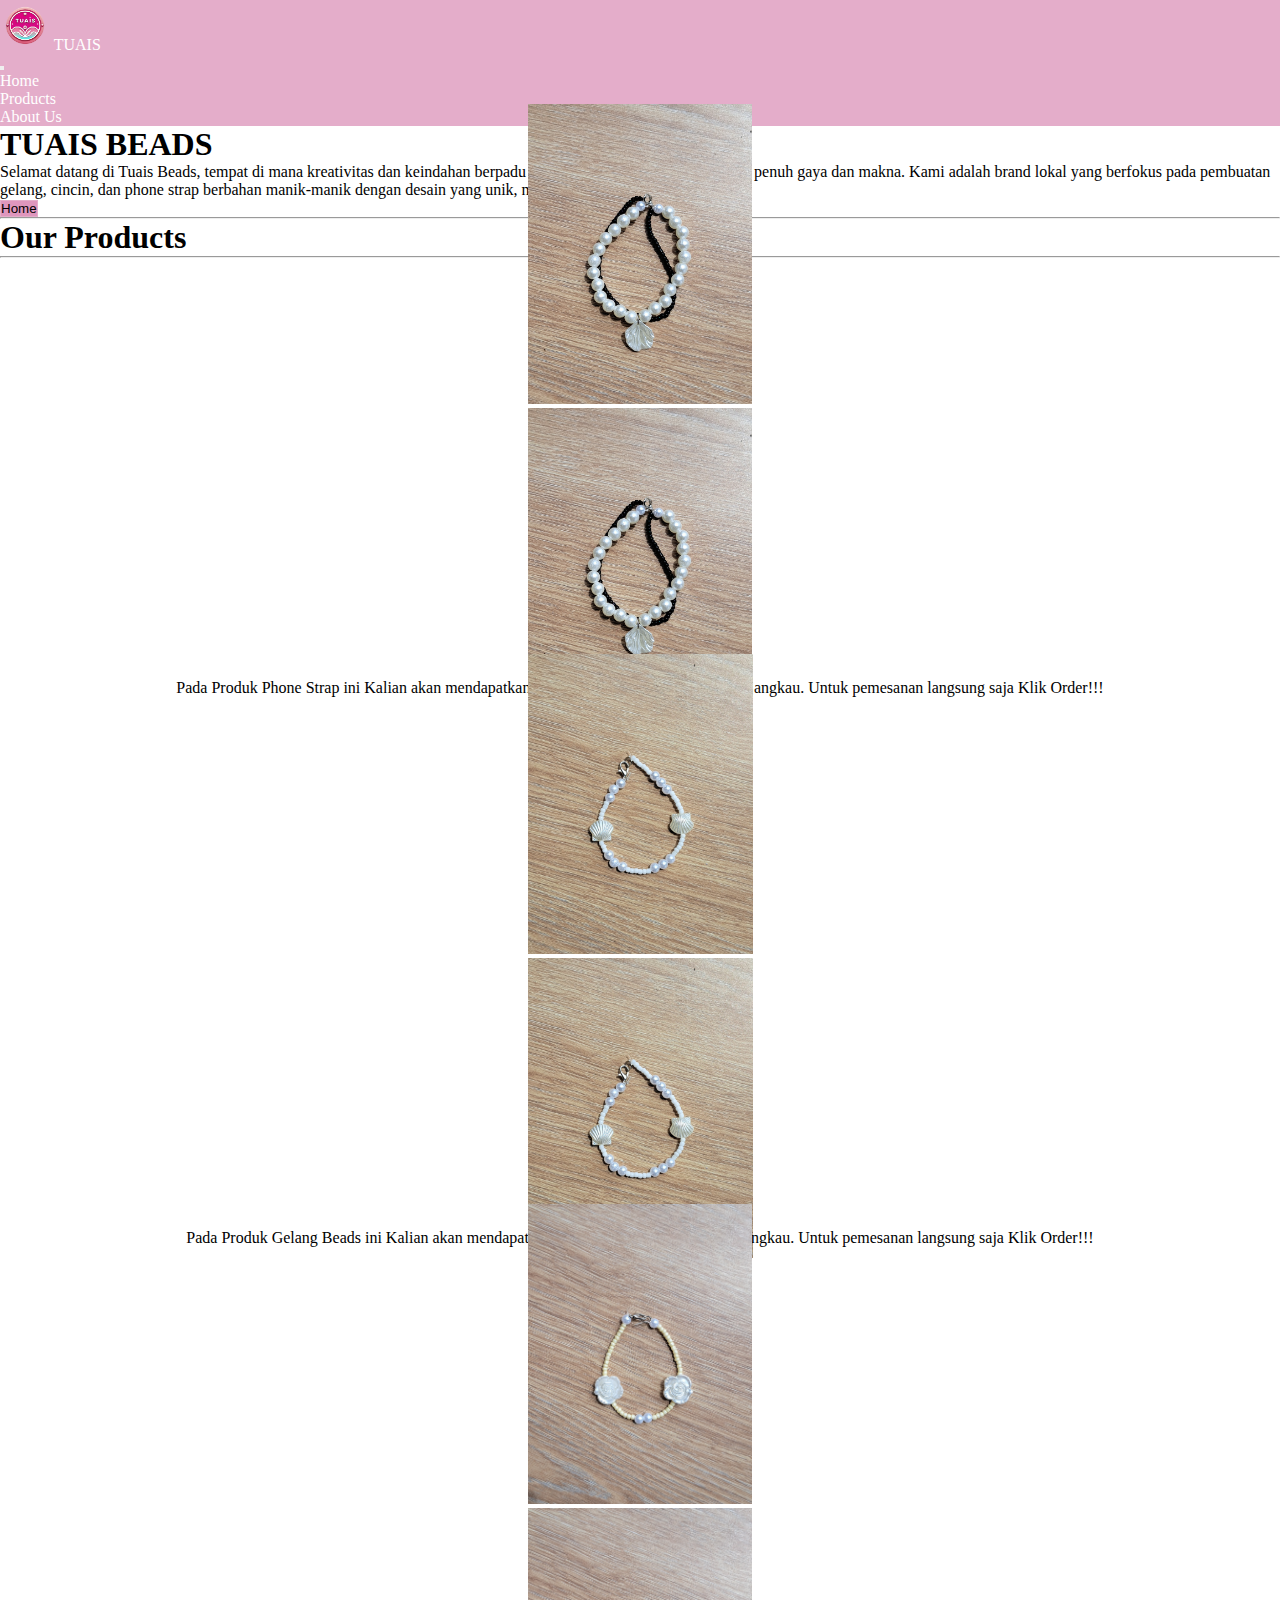
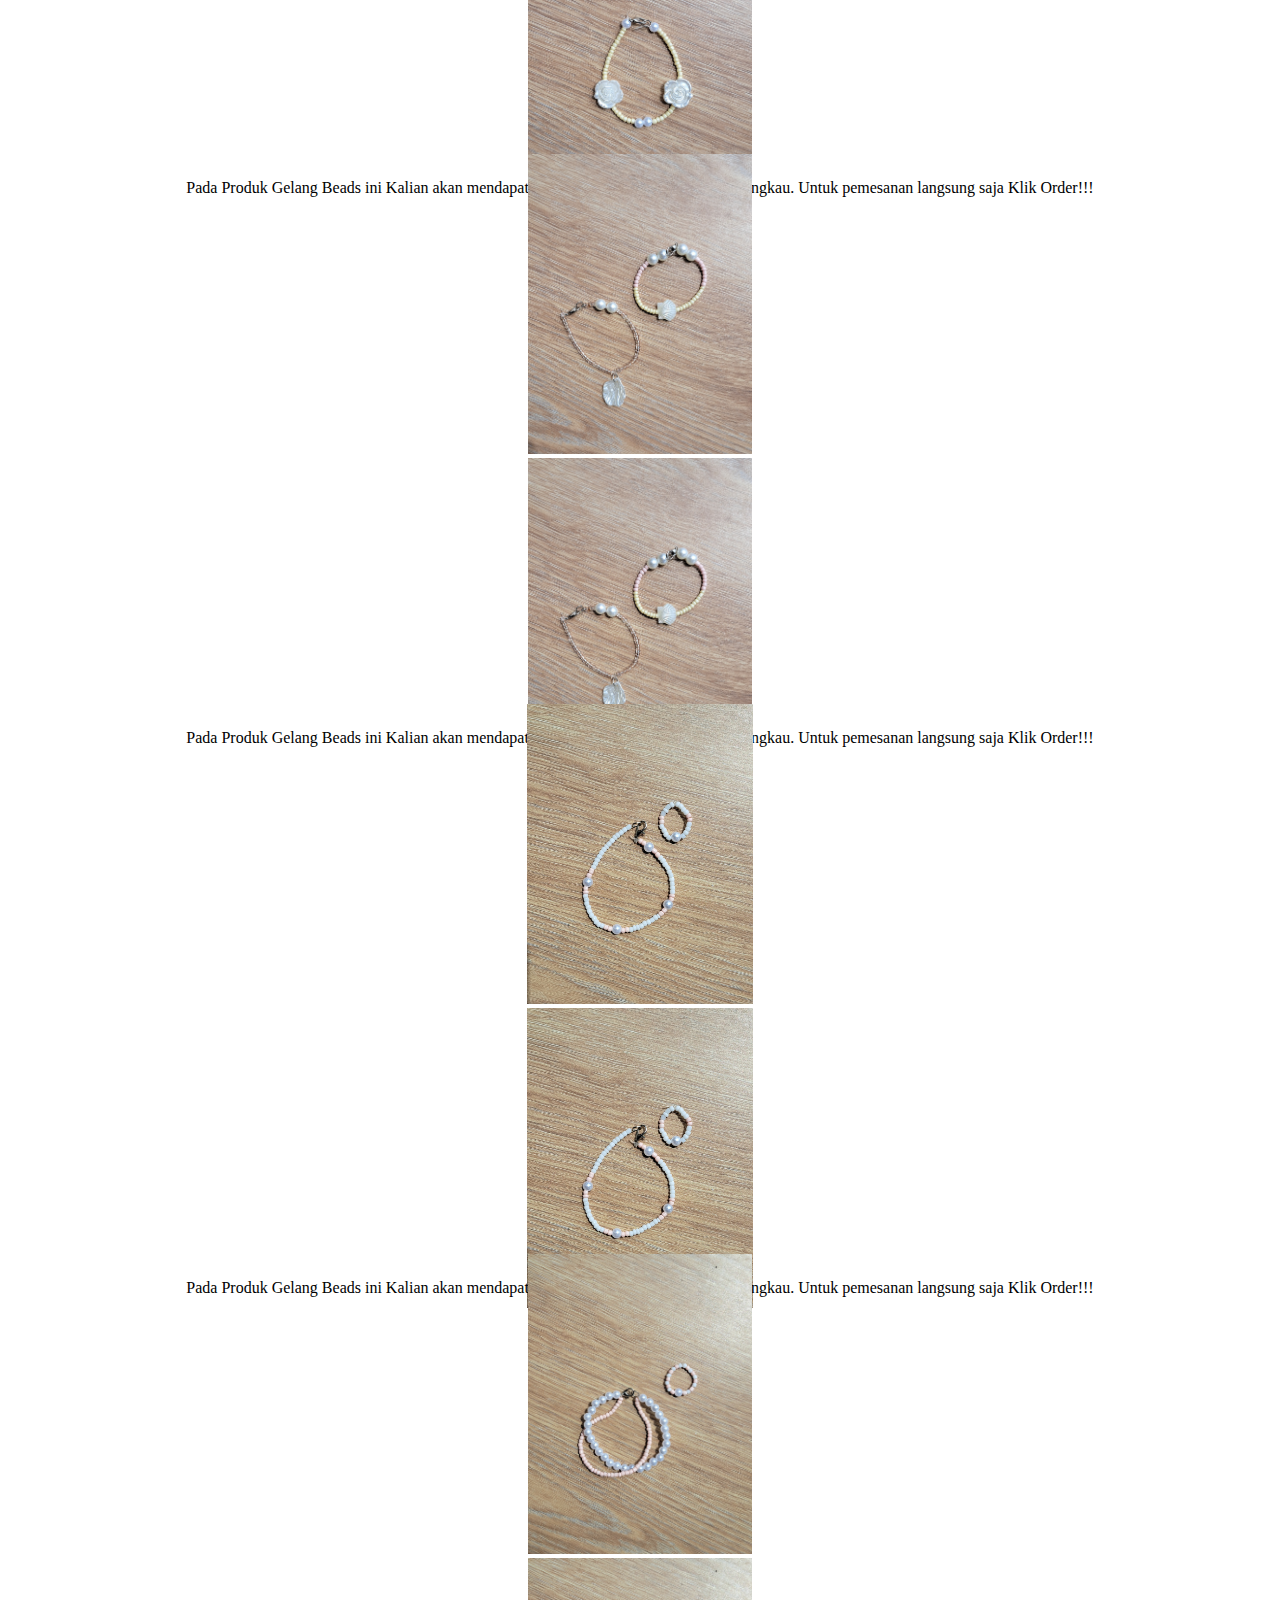
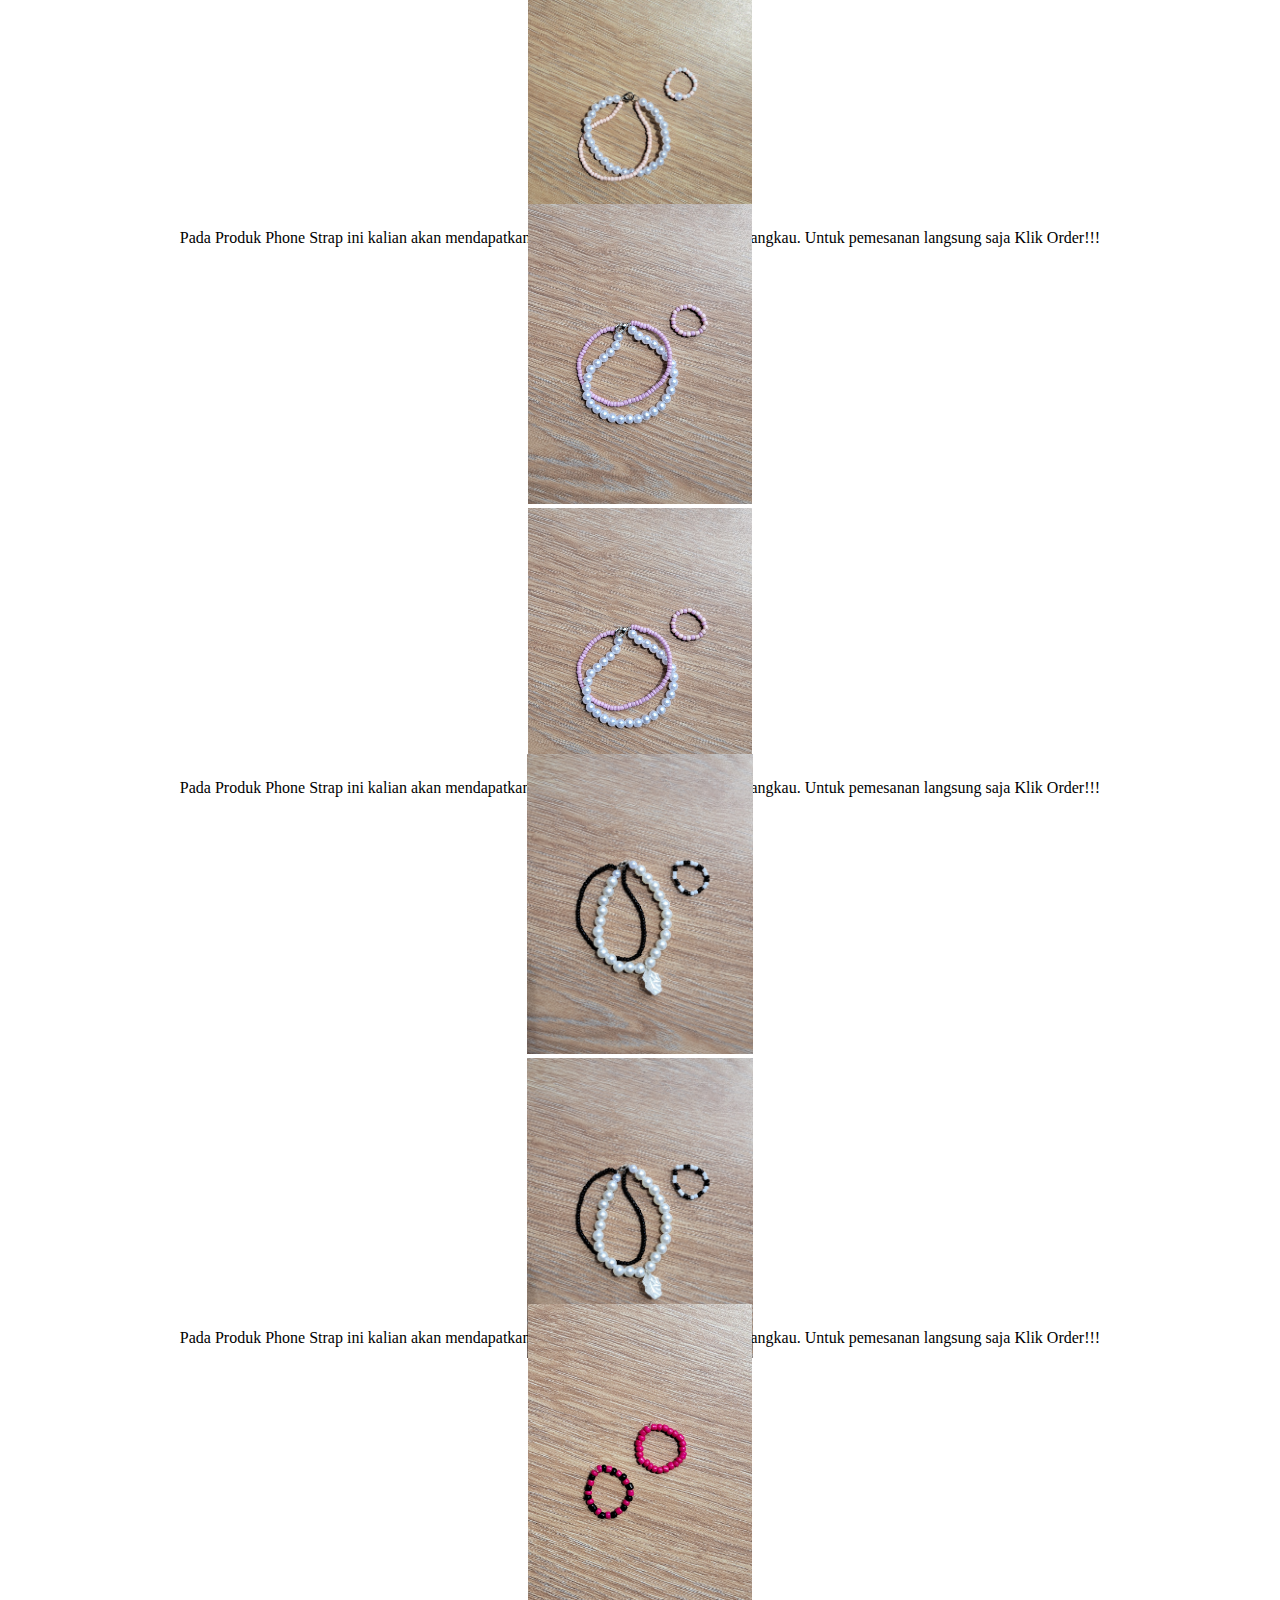
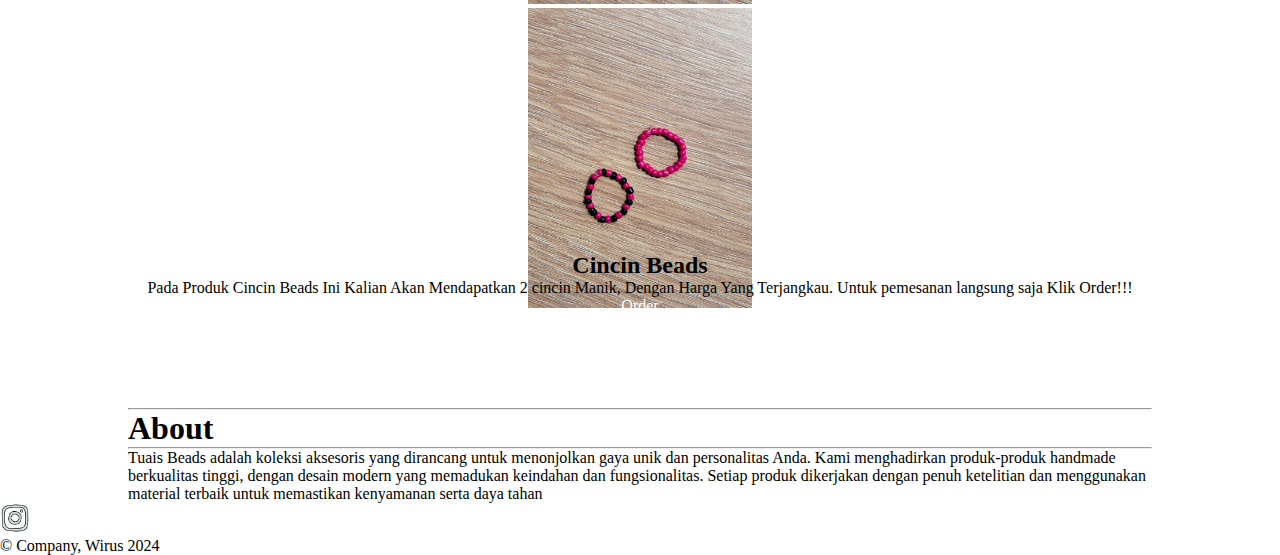
<file: index.html>
<!DOCTYPE html>
<html lang="en">

<head>
  <meta charset="UTF-8">
  <meta http-equiv="X-UA-Compatible" content="IE=edge">
  <meta name="viewport" content="width=device-width, initial-scale=1.0">
  <link href="https://cdn.jsdelivr.net/npm/bootstrap@5.3.0-alpha2/dist/css/bootstrap.min.css" rel="stylesheet"
    integrity="sha384-aFq/bzH65dt+w6FI2ooMVUpc+21e0SRygnTpmBvdBgSdnuTN7QbdgL+OapgHtvPp" crossorigin="anonymous">
  <link rel="stylesheet" href="./css/style.css">
  <title>TUAIS</title>
  <style>
    .width-class-img img {
      height: auto;
      /* Tinggi otomatis mengikuti proporsi */
      max-height: 300px;
      /* Tinggi maksimum untuk kontrol */
      object-fit: cover;
      /* Memastikan gambar tetap proporsional */
      width: 100%;
      /* Lebar penuh elemen parent */
    }
  </style>
</head>

<body>
  <script src="https://cdn.jsdelivr.net/npm/bootstrap@5.3.0-alpha2/dist/js/bootstrap.bundle.min.js"
    integrity="sha384-qKXV1j0HvMUeCBQ+QVp7JcfGl760yU08IQ+GpUo5hlbpg51QRiuqHAJz8+BrxE/N" crossorigin="anonymous">
    </script>


  <!--header-->
  <header>
    <!--Nav bar-->
    <nav class="navbar navbar-expand-md navbar-dark fixed-top bg-pink d-flex">
      <div class="container-fluid width-class-90">
        <div class="col">
          <a class="navbar-brand" href="/"><img src="./assets/img/logo.png" alt="logo" style="width:50px"></a>
          <a href="./">TUAIS</a>
        </div>
        <button class="navbar-toggler" type="button" data-bs-toggle="collapse" data-bs-target="#navbarCollapse"
          aria-controls="navbarCollapse" aria-expanded="false" aria-label="Toggle navigation">
          <span class="navbar-toggler-icon"></span>
        </button>
        <div class="collapse navbar-collapse" id="navbarCollapse">
          <ul class="navbar-nav mb-2 mb-md-0 ms-auto">
            <li class="nav-item">
              <a class="nav-link active" aria-current="page" href="#home">Home</a>
            </li>
            <li class="nav-item">
              <a class="nav-link" href="#products">Products</a>
            </li>

            <li class="nav-item">
              <a class="nav-link" href="#about">About Us</a>
            </li>
            <!-- <li class="nav-item login-class me-lg-1 ms-lg-3">
              <a class="nav-link" href="./login.html">Login</a>
            </li>
            <li class="nav-item signup-class me-md-1 ms-md-1">
              <a class="nav-link" href="./singup.html">Sing Up</a>
            </li> -->
          </ul>
          <!--<button type="button" class="btn btn-outline-primary ms-2">Login</button>
          <button type="button" class="btn btn-primary ms-2">Sign-up</button>
          </div>-->
        </div>
    </nav>
    <!--end-navbar-->
  </header>
  <!--end-header-->

  <!--MAIN-->

  <main>
    <!--Start-Jumbotron-->
    <div class="p-5 mb-4 bg-body-tertiary mt-5" id="home">
      <div class="container-fluid py-5">
        <h1 class="display-5 fw-bold">TUAIS BEADS</h1>
        <p class="col-md-8 fs-4">Selamat datang di Tuais Beads, tempat di mana kreativitas dan keindahan berpadu untuk
          menciptakan aksesoris yang penuh gaya dan makna. Kami adalah brand lokal yang berfokus pada pembuatan gelang,
          cincin, dan phone strap berbahan manik-manik dengan desain yang unik, modern, dan personal.</p>
        <button class="btn btn-primary btn-lg bg-pinkk" style="border: 1px solid rgb(228 173 202);"
          type="button">Home</button>
      </div>
    </div>

    <!--End-Jumbotron-->


    <!--Our Products-->
    <hr class="featurette-divider" id="products">
    <section class="container-fluid text-center bg-light mt-3 mb-3">
      <h1>Our Products</h1>
    </section>
    <hr class="featurette-divider">



    <!--start-catalog-->

    <div class="row width-class-80 con-class-column">
      <div class="col-lg-4 col-sm-8 mb-4">
        <div class="card">
          <article class="carousel-container">
            <div id="carouselExampleSlidesOnly" class="carousel slide" data-bs-ride="carousel">
              <div class="carousel-inner">
                <div class="carousel-item active width-class-img">
                  <img src="/assets/img/gelang1.jpg" class="d-block w-100" alt="Gelang 1">
                </div>
                <div class="carousel-item width-class-img">
                  <img src="/assets/img/gelang1.jpg" class="d-block w-100" alt="Gelang 2">
                </div>
              </div>
            </div>
          </article>
          <div class="class-text-height text-center">
            <h2 class="fw-normal mt-2">Phone Strap</h2>
            <p>Pada Produk Phone Strap ini Kalian akan mendapatkan 1 Phone Strap, Dengan Harga Terjangkau.
              Untuk pemesanan langsung saja Klik Order!!!
            <p><a class="btn btn-secondary" href="https://wa.me/message/AHVBZOOSEHBKP1" target="_blank"
                rel="noopener noreferrer">
                Order
              </a></p>
          </div>
        </div>
      </div>
      <!-- /.col-lg-4 -->

      <div class="col-lg-4 col-sm-8">
        <div class="card">
          <article class="carousel-container">
            <div id="carouselExampleSlidesOnly" class="carousel slide" data-bs-ride="carousel">
              <div class="carousel-inner">
                <div class="carousel-item active width-class-img">
                  <img src="/assets/img/gelang2.jpg" class="d-block w-100" alt="...">
                </div>
                <div class="carousel-item width-class-img">
                  <img src="/assets/img/gelang2.jpg" class="d-block w-100" alt="...">
                </div>
              </div>
            </div>
          </article>
          <div class="class-text-height text-center">
            <h2 class="fw-normal mt-2">Gelang Beads</h2>
            <p>Pada Produk Gelang Beads ini Kalian akan mendapatkan 1 Gelang, Dengan Harga Terjangkau.
              Untuk pemesanan langsung saja Klik Order!!!
            <p><a class="btn btn-secondary" href="https://wa.me/message/AHVBZOOSEHBKP1" target="_blank"
                rel="noopener noreferrer">
                Order
              </a></p>
          </div>
        </div>
      </div>

      <div class="col-lg-4 col-sm-8">
        <div class="card">
          <article class="carousel-container">
            <div id="carouselExampleSlidesOnly" class="carousel slide" data-bs-ride="carousel">
              <div class="carousel-inner">
                <div class="carousel-item active width-class-img">
                  <img src="/assets/img/gelang3.jpg" class="d-block w-100" alt="...">
                </div>
                <div class="carousel-item width-class-img">
                  <img src="/assets/img/gelang3.jpg" class="d-block w-100" alt="...">
                </div>
              </div>
            </div>
          </article>
          <div class="class-text-height text-center">
            <h2 class="fw-normal mt-2">Gelang Beads</h2>
            <p>Pada Produk Gelang Beads ini Kalian akan mendapatkan 1 Gelang, Dengan Harga Terjangkau.
              Untuk pemesanan langsung saja Klik Order!!!
            <p><a class="btn btn-secondary" href="https://wa.me/message/AHVBZOOSEHBKP1" target="_blank"
                rel="noopener noreferrer">
                Order
              </a></p>
          </div>
        </div>
      </div>

      <div class="col-lg-4 col-sm-8 mb-4">
        <div class="card">
          <article class="carousel-container">
            <div id="carouselExampleSlidesOnly" class="carousel slide" data-bs-ride="carousel">
              <div class="carousel-inner">
                <div class="carousel-item active width-class-img">
                  <img src="/assets/img/gelang4.jpg" class="d-block w-100" alt="...">
                </div>
                <div class="carousel-item width-class-img">
                  <img src="/assets/img/gelang4.jpg" class="d-block w-100" alt="...">
                </div>
              </div>
            </div>
          </article>
          <div class="class-text-height text-center">
            <h2 class="fw-normal mt-2">Gelang Beads</h2>
            <p>Pada Produk Gelang Beads ini Kalian akan mendapatkan 1 Gelang, Dengan Harga Terjangkau.
              Untuk pemesanan langsung saja Klik Order!!!
            <p><a class="btn btn-secondary" href="https://wa.me/message/AHVBZOOSEHBKP1" target="_blank"
                rel="noopener noreferrer">
                Order
              </a></p>
          </div>
        </div>
      </div>

      <div class="col-lg-4 col-sm-8">
        <div class="card">
          <article class="carousel-container">
            <div id="carouselExampleSlidesOnly" class="carousel slide" data-bs-ride="carousel">
              <div class="carousel-inner">
                <div class="carousel-item active width-class-img">
                  <img src="/assets/img/gecin1.jpg" class="d-block w-100" alt="...">
                </div>
                <div class="carousel-item width-class-img">
                  <img src="/assets/img/gecin1.jpg" class="d-block w-100" alt="...">
                </div>
              </div>
            </div>
          </article>
          <div class="class-text-height text-center">
            <h2 class="fw-normal mt-2">Gelang Beads</h2>
            <p>Pada Produk Gelang Beads ini Kalian akan mendapatkan 1 Gelang, Dengan Harga Terjangkau.
              Untuk pemesanan langsung saja Klik Order!!!
            <p><a class="btn btn-secondary" href="https://wa.me/message/AHVBZOOSEHBKP1" target="_blank"
                rel="noopener noreferrer">
                Order
              </a></p>
          </div>
        </div>
      </div>

      <div class="col-lg-4 col-sm-8">
        <div class="card">
          <article class="carousel-container">
            <div id="carouselExampleSlidesOnly" class="carousel slide" data-bs-ride="carousel">
              <div class="carousel-inner">
                <div class="carousel-item active width-class-img">
                  <img src="/assets/img/gecin2.jpg" class="d-block w-100" alt="...">
                </div>
                <div class="carousel-item width-class-img">
                  <img src="/assets/img/gecin2.jpg" class="d-block w-100" alt="...">
                </div>
              </div>
            </div>
          </article>
          <div class="class-text-height text-center">
            <h2 class="fw-normal mt-2">Phone Strap</h2>
            <p>Pada Produk Phone Strap ini kalian akan mendapatkan 1 phone strap, Dengan Harga
              Terjangkau.
              Untuk pemesanan langsung saja Klik Order!!!
            <p><a class="btn btn-secondary" href="https://wa.me/message/AHVBZOOSEHBKP1" target="_blank"
                rel="noopener noreferrer">
                Order
              </a></p>
          </div>
        </div>
      </div>

      <div class="col-lg-4 col-sm-8">
        <div class="card">
          <article class="carousel-container">
            <div id="carouselExampleSlidesOnly" class="carousel slide" data-bs-ride="carousel">
              <div class="carousel-inner">
                <div class="carousel-item active width-class-img">
                  <img src="/assets/img/gecin3.jpg" class="d-block w-100" alt="...">
                </div>
                <div class="carousel-item width-class-img">
                  <img src="/assets/img/gecin3.jpg" class="d-block w-100" alt="...">
                </div>
              </div>
            </div>
          </article>
          <div class="class-text-height text-center">
            <h2 class="fw-normal mt-2">Phone Strap</h2>
            <p>Pada Produk Phone Strap ini kalian akan mendapatkan 1 phone strap, Dengan Harga
              Terjangkau.
              Untuk pemesanan langsung saja Klik Order!!!
            <p><a class="btn btn-secondary" href="https://wa.me/message/AHVBZOOSEHBKP1" target="_blank"
                rel="noopener noreferrer">
                Order
              </a></p>
          </div>
        </div>
      </div>

      <div class="col-lg-4 col-sm-8">
        <div class="card">
          <article class="carousel-container">
            <div id="carouselExampleSlidesOnly" class="carousel slide" data-bs-ride="carousel">
              <div class="carousel-inner">
                <div class="carousel-item active width-class-img">
                  <img src="/assets/img/gecin4.jpg" class="d-block w-100" alt="...">
                </div>
                <div class="carousel-item width-class-img">
                  <img src="/assets/img/gecin4.jpg" class="d-block w-100" alt="...">
                </div>
              </div>
            </div>
          </article>
          <div class="class-text-height text-center">
            <h2 class="fw-normal mt-2">Phone Strap</h2>
            <p>Pada Produk Phone Strap ini kalian akan mendapatkan 1 phone strap, Dengan Harga
              Terjangkau.
              Untuk pemesanan langsung saja Klik Order!!!
            <p><a class="btn btn-secondary" href="https://wa.me/message/AHVBZOOSEHBKP1" target="_blank"
                rel="noopener noreferrer">
                Order
              </a></p>
          </div>
        </div>
      </div>

      <div class="col-lg-4 col-sm-8">
        <div class="card">
          <article class="carousel-container">
            <div id="carouselExampleSlidesOnly" class="carousel slide" data-bs-ride="carousel">
              <div class="carousel-inner">
                <div class="carousel-item active width-class-img">
                  <img src="/assets/img/cincin.jpg" class="d-block w-100" alt="...">
                </div>
                <div class="carousel-item width-class-img">
                  <img src="/assets/img/cincin.jpg" class="d-block w-100" alt="...">
                </div>
              </div>
            </div>
          </article>
          <div class="class-text-height text-center">
            <h2 class="fw-normal mt-2">Cincin Beads</h2>
            <p>Pada Produk Cincin Beads Ini Kalian Akan Mendapatkan 2 cincin Manik, Dengan Harga Yang Terjangkau.
              Untuk pemesanan langsung saja Klik Order!!!
            <p>
              <a class="btn btn-secondary" href="https://wa.me/message/AHVBZOOSEHBKP1" target="_blank"
                rel="noopener noreferrer">
                Order
              </a>
            </p>

          </div>
        </div>
      </div>
      <!-- /.col-lg-4 -->
    </div><!-- /.row -->
    <!--</section>-->




    <!--start section Our Services-->
    <section>
      <div class="row width-class-80">

        <hr class="featurette-divider" id="about">

        <section class="container-fluid text-center bg-light mt-3 mb-3">
          <h1>About</h1>
        </section>

        <hr class="featurette-divider">

        <div>
          <p>Tuais Beads adalah koleksi aksesoris yang dirancang untuk menonjolkan gaya unik dan personalitas Anda. Kami
            menghadirkan produk-produk handmade berkualitas tinggi, dengan desain modern yang memadukan keindahan dan
            fungsionalitas. Setiap produk dikerjakan dengan penuh ketelitian dan menggunakan material terbaik untuk
            memastikan kenyamanan serta daya tahan
          </p>
        </div>

        <!-- /END THE FEATURETTES -->
      </div>
    </section>
    <!--end-section-Out-Services-->

  </main>
  <!--end main-->



  <!--start-footer-->
  <footer class="py-3 my-4">
    <div class="border-bottom pb-3 mb-3">
    </div>
    <div>
      <ul class="nav justify-content-center">
        <li class="nav-item"><a href="https://www.instagram.com/tuaisbeads?igsh=dGxqanVianlwMTA5"
            class="nav-link px-2 text-body-secondary"><img class="social-network" src="./assets/img/instagram.png"
              alt="Instagram"></a></li>
      </ul>
      <div class="border-bottom pb-3 mb-3">
      </div>
      <div>
        <p class="text-center text-body-secondary">© Company, Wirus 2024</p>
  </footer>
  <!--end-footer-->

</body>

</html>
</file>
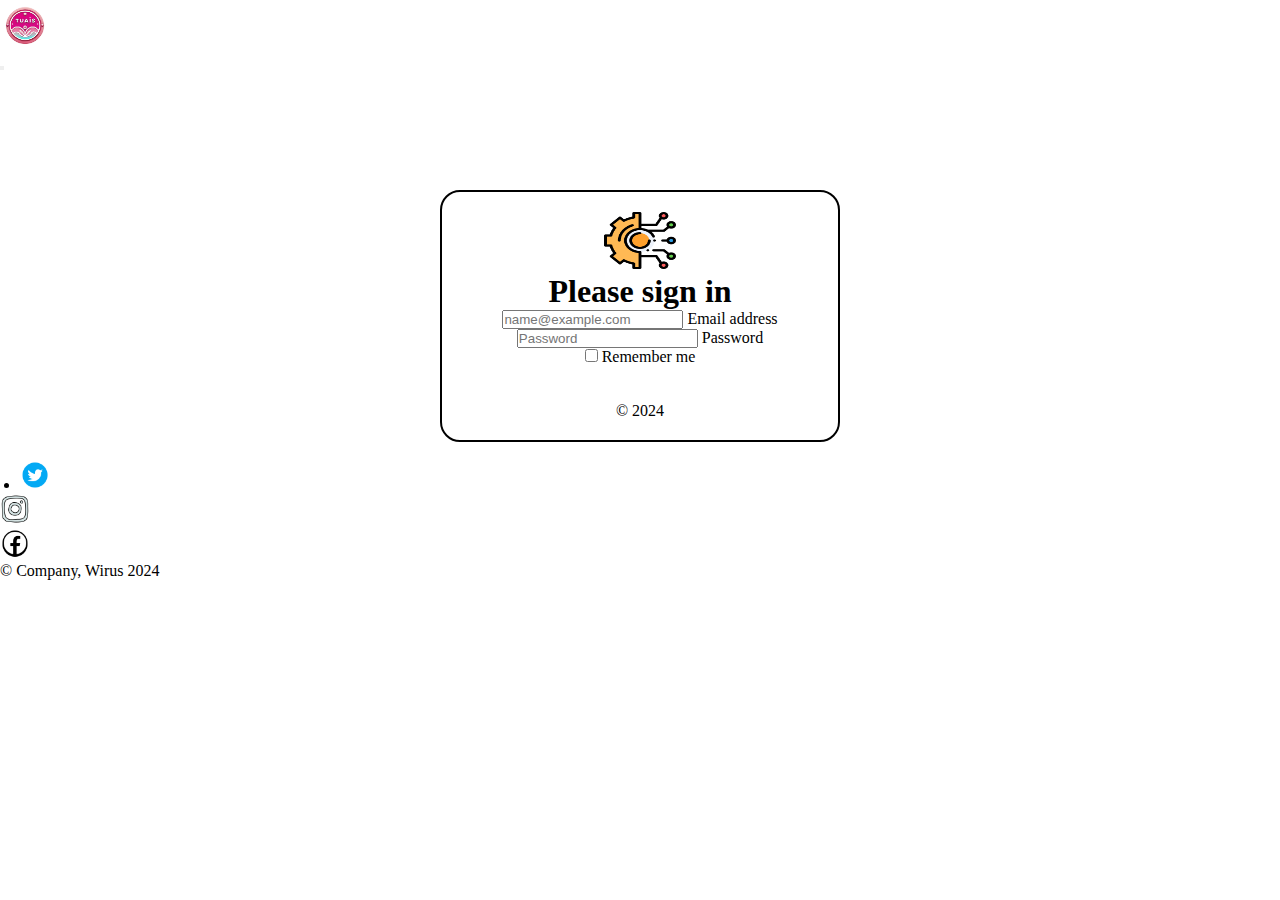
<file: login.html>
<!DOCTYPE html>
<html lang="en">

<head>
  <meta charset="UTF-8">
  <meta http-equiv="X-UA-Compatible" content="IE=edge">
  <meta name="viewport" content="width=device-width, initial-scale=1.0">
  <link href="https://cdn.jsdelivr.net/npm/bootstrap@5.3.0-alpha1/dist/css/bootstrap.min.css" rel="stylesheet"
    integrity="sha384-GLhlTQ8iRABdZLl6O3oVMWSktQOp6b7In1Zl3/Jr59b6EGGoI1aFkw7cmDA6j6gD" crossorigin="anonymous">
  <link rel="stylesheet" href="./css/style.css">
  <title>Login</title>
</head>

<body>
  <script src="https://cdn.jsdelivr.net/npm/bootstrap@5.3.0-alpha2/dist/js/bootstrap.bundle.min.js"
    integrity="sha384-qKXV1j0HvMUeCBQ+QVp7JcfGl760yU08IQ+GpUo5hlbpg51QRiuqHAJz8+BrxE/N" crossorigin="anonymous">
    </script>

  <!--header-->
  <header>
    <!--Nav bar-->
    <nav class="navbar navbar-expand-md navbar-dark fixed-top bg-dark d-flex">
      <div class="container-fluid width-class-90">
        <div class="col">
          <a class="navbar-brand" href="/"><img src="./assets/img/logo.png" alt="logo" style="width:50px"></a>
          <a href="#home">TUAIS</a>
        </div>

        <button class="navbar-toggler" type="button" data-bs-toggle="collapse" data-bs-target="#navbarCollapse"
          aria-controls="navbarCollapse" aria-expanded="false" aria-label="Toggle navigation">
          <span class="navbar-toggler-icon"></span>
        </button>
        <div class="collapse navbar-collapse" id="navbarCollapse">
          <ul class="navbar-nav mb-2 mb-md-0 ms-auto">
            <li class="nav-item">
              <a class="nav-link active" aria-current="page" href="./index.html">Home</a>
            </li>
          </ul>
          <!--<button type="button" class="btn btn-outline-primary ms-2">Login</button>
          <button type="button" class="btn btn-primary ms-2">Sign-up</button>
          </div>-->
        </div>
    </nav>
    <!--end-navbar-->
  </header>
  <!--end-header-->




  <!--start-signin-form-->
  <section class="section-signin">
    <article class="article-signin">
      <main class="form-signin w-100 m-auto">
        <form>
          <img class="mb-4" src="./assets/img/settings.png" alt="" width="72" height="57">
          <h1 class="h3 mb-3 fw-normal">Please sign in</h1>

          <div class="form-floating">
            <input type="email" class="form-control" id="floatingInput" placeholder="name@example.com">
            <label for="floatingInput">Email address</label>
          </div>
          <div class="form-floating">
            <input type="password" class="form-control" id="floatingPassword" placeholder="Password">
            <label for="floatingPassword">Password</label>
          </div>

          <div class="checkbox mb-3">
            <label>
              <input type="checkbox" value="remember-me"> Remember me
            </label>
          </div>
          <!--<button class="w-100 btn btn-lg btn-primary" type="submit">Sign in</button>-->
          <div class="w-100 btn btn-lg btn-primary mt-1"><a href="./login.html">Sing in</a></div>
          <!--<button class="w-100 btn btn-lg btn-primary mt-1" type="submit">Sign Up</button>-->
          <div class="w-100 btn btn-lg btn-primary mt-1"><a href="./singup.html">Sing Up</a></div>
          <p class="mt-5 mb-3 text-muted">© 2024</p>
        </form>
      </main>
    </article>
  </section>
  <!--end-signin-form-->


  <!--start-footer-->
  <footer class="py-3 my-4">
    <div class="border-bottom pb-3 mb-3">
    </div>
    <div>
      <ul class="nav justify-content-center">
        <li class="nav-item"><a href="./index.html" class="nav-link px-2 text-body-secondary">Home</a></li>
        <li class="nav-item margin-social"><a href="https://twitter.com" class="nav-link px-2 text-body-secondary"><img
              class="social-network" src="./assets/img/twitter.png" alt="Twitter"></a></li>
        <li class="nav-item"><a href="https://instagram.com" class="nav-link px-2 text-body-secondary"><img
              class="social-network" src="./assets/img/instagram.png" alt="Instagram"></a></li>
        <li class="nav-item"><a href="https://instagram.com" class="nav-link px-2 text-body-secondary"><img
              class="social-network" src="./assets/img/facebook-48.png" alt="Facebook"></a></li>
      </ul>
      <div class="border-bottom pb-3 mb-3">
      </div>
      <div>
        <p class="text-center text-body-secondary">© Company, Wirus 2024</p>
  </footer>
  <!--end-footer-->

</body>

</html>
</file>
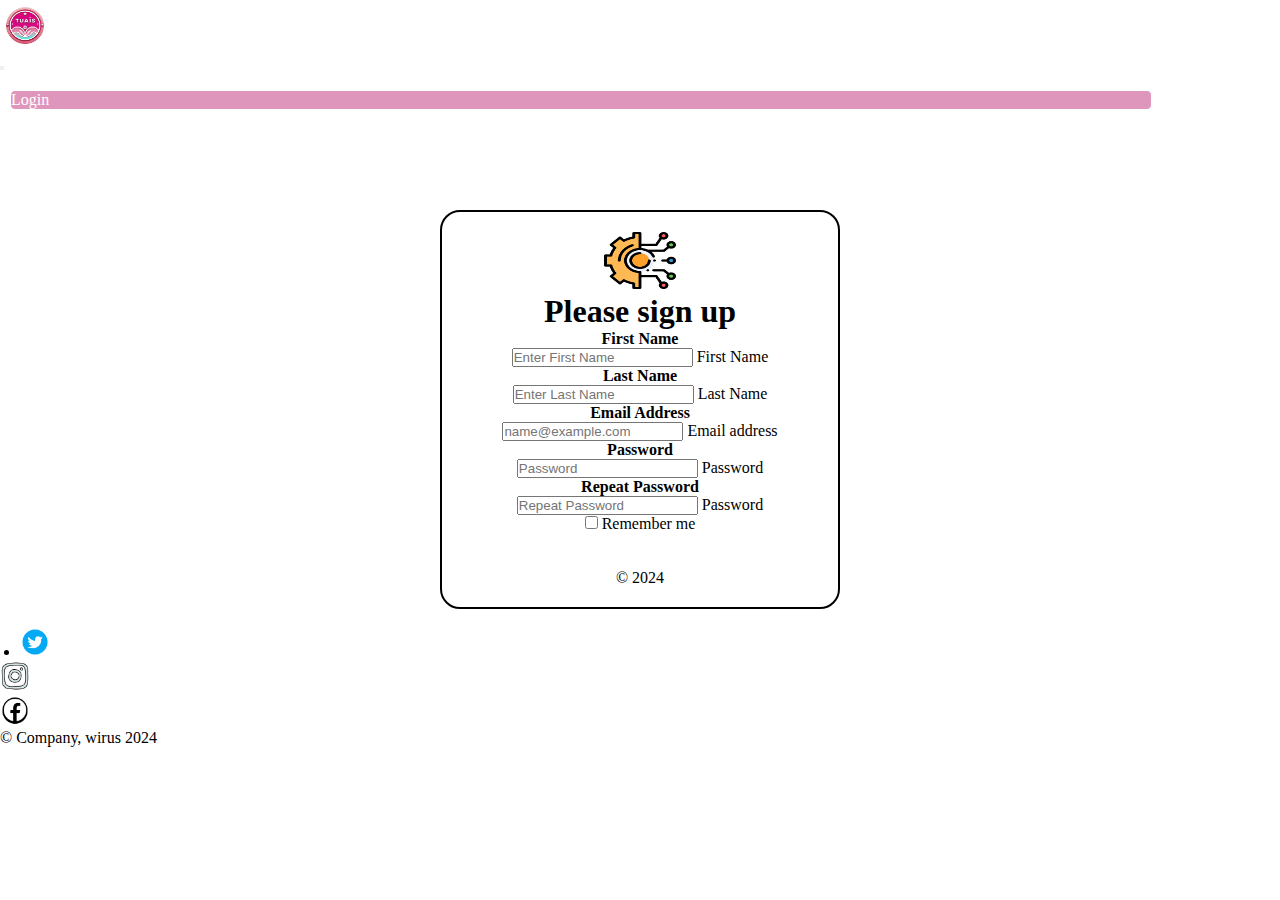
<file: singup.html>
<!DOCTYPE html>
<html>

<head>
  <meta charset="UTF-8">
  <meta http-equiv="X-UA-Compatible" content="IE=edge">
  <meta name="viewport" content="width=device-width, initial-scale=1.0">
  <link href="https://cdn.jsdelivr.net/npm/bootstrap@5.3.0-alpha1/dist/css/bootstrap.min.css" rel="stylesheet"
    integrity="sha384-GLhlTQ8iRABdZLl6O3oVMWSktQOp6b7In1Zl3/Jr59b6EGGoI1aFkw7cmDA6j6gD" crossorigin="anonymous">
  <link rel="stylesheet" type="text/css" href="./css/style.css">
  <title>Sign Up Page</title>
</head>

<body>
  <script src="https://cdn.jsdelivr.net/npm/bootstrap@5.3.0-alpha2/dist/js/bootstrap.bundle.min.js"
    integrity="sha384-qKXV1j0HvMUeCBQ+QVp7JcfGl760yU08IQ+GpUo5hlbpg51QRiuqHAJz8+BrxE/N" crossorigin="anonymous">
    </script>

  <!--header-->
  <header>
    <!--Nav bar-->
    <nav class="navbar navbar-expand-md navbar-dark fixed-top bg-dark d-flex">
      <div class="container-fluid width-class-90">
        <div class="col">
          <a class="navbar-brand" href="/"><img src="./assets/img/logo.png" alt="logo" style="width:50px"></a>
          <a href="./index.html">TUAIS</a>
        </div>

        <button class="navbar-toggler" type="button" data-bs-toggle="collapse" data-bs-target="#navbarCollapse"
          aria-controls="navbarCollapse" aria-expanded="false" aria-label="Toggle navigation">
          <span class="navbar-toggler-icon"></span>
        </button>
        <div class="collapse navbar-collapse" id="navbarCollapse">
          <ul class="navbar-nav mb-2 mb-md-0 ms-auto">
            <li class="nav-item">
              <a class="nav-link active" aria-current="page" href="./index.html">Home</a>
            </li>
            <li class="nav-item login-class me-lg-1 ms-lg-3">
              <a class="nav-link" href="./login.html">Login</a>
            </li>
          </ul>
          <!--<button type="button" class="btn btn-outline-primary ms-2">Login</button>
          <button type="button" class="btn btn-primary ms-2">Sign-up</button>
          </div>-->
        </div>
    </nav>
    <!--end-navbar-->
  </header>
  <!--end-header-->

  <!--start-signup-form-->
  <section class="section-signup">
    <article class="article-signup">
      <main class="form-signin w-100 m-auto">
        <form>
          <img class="mb-4" src="./assets/img/settings.png" alt="" width="72" height="57">
          <h1 class="h3 mb-3 fw-normal">Please sign up</h1>

          <label for="fname"><b>First Name</b></label>
          <div class="form-floating">
            <input type="text" class="form-control" id="floatingInput" placeholder="Enter First Name" required>
            <label for="floatingInput">First Name</label>
          </div>

          <label for="lname"><b>Last Name</b></label>
          <div class="form-floating">
            <input type="text" class="form-control" id="floatingInput" placeholder="Enter Last Name" required>
            <label for="floatingInput">Last Name</label>
          </div>

          <label for="email"><b>Email Address</b></label>
          <div class="form-floating">
            <input type="email" class="form-control" id="floatingInput" placeholder="name@example.com" required>
            <label for="floatingInput">Email address</label>
          </div>

          <label for="pwd"><b>Password</b></label>
          <div class="form-floating">
            <input type="password" class="form-control" id="floatingPassword" placeholder="Password" required>
            <label for="floatingPassword">Password</label>
          </div>

          <label for="pwd-repeat"><b>Repeat Password</b></label>
          <div class="form-floating">
            <input type="password" class="form-control" id="floatingPassword" placeholder="Repeat Password" required>
            <label for="floatingPassword">Password</label>
          </div>


          <div class="checkbox mb-3">
            <label>
              <input type="checkbox" value="remember-me"> Remember me
            </label>
          </div>
          <!--<button class="w-100 btn btn-lg btn-primary" type="submit">Sign in</button>-->
          <div class="w-100 btn btn-lg btn-primary mt-1"><a href="./login.html">Sing in</a></div>
          <!--<button class="w-100 btn btn-lg btn-primary mt-1" type="submit">Sign Up</button>-->
          <div class="w-100 btn btn-lg btn-primary mt-1"><a href="./singup.html">Sing Up</a></div>
          <p class="mt-5 mb-3 text-muted">© 2024</p>
        </form>
      </main>
    </article>
  </section>
  <!--end-signup-form-->

  <!--start-footer-->
  <footer class="py-3 my-4">
    <div class="border-bottom pb-3 mb-3">
    </div>
    <div>
      <ul class="nav justify-content-center">
        <li class="nav-item"><a href="./index.html" class="nav-link px-2 text-body-secondary">Home</a></li>
        <li class="nav-item margin-social"><a href="https://twitter.com" class="nav-link px-2 text-body-secondary"><img
              class="social-network" src="./assets/img/twitter.png" alt="Twitter"></a></li>
        <li class="nav-item"><a href="https://instagram.com" class="nav-link px-2 text-body-secondary"><img
              class="social-network" src="./assets/img/instagram.png" alt="Instagram"></a></li>
        <li class="nav-item"><a href="https://instagram.com" class="nav-link px-2 text-body-secondary"><img
              class="social-network" src="./assets/img/facebook-48.png" alt="Facebook"></a></li>
      </ul>
      <div class="border-bottom pb-3 mb-3">
      </div>
      <div>
        <p class="text-center text-body-secondary">© Company, wirus 2024</p>
  </footer>
  <!--end-footer-->

</body>

</html>
</file>
<file: css/style.css>
/*style css */

* {
    margin: 0;
    padding: 0;
    box-sizing: border-box;
}

a {
    text-decoration: none;
}

body {
    
}

header nav .container-fluid {
    width: 90%;
}

.bg-pink{
    background-color: rgb(228 173 202);

}

.bg-pinkk{
    background-color: rgb(223, 150, 189);
}

.login-class {
    border: 1px solid rgb(255, 255, 255) ;
    border-radius: 5px;
    margin-left: 10px;
    background-color: rgb(223, 150, 189);
}
    
.signup-class {
    border: 1px solid rgb(255, 255, 255) ;
    border-radius: 5px;
    background-color: rgb(223, 150, 189);
    color: white !important;
}

/*media login min width*/

.width-class-80 {
    width: 80%;
    margin: auto;
}

.carousel-container {
    height: 300px;
    display: flex;
    flex-direction: column;
    align-items: center;
    justify-content: center;
}
 

.class-text-height {
    height: 250px;
    display: flex;
    flex-direction: column;
    align-items: center;
    justify-content: center;
}

.img-class-width {
    width: 100%;
}

.social-network {
    width: 30px;
}
.margin-social {
    margin-left: 20px;
}

@media (max-width: 575.98px) {
    .con-class-column {
    flex-direction: column;
    align-items: center;
    justify-content: center;
    }

}

@media (max-width: 768px) {
    .login-class {
        width: 60px;
        border: 1px solid rgb(249, 249, 249) ;
        border-radius: 5px;
        padding-left: 2px;
        margin-top: 10px;
        margin-bottom: 5px;
        margin-left: 0px;
    }
    
    .signup-class {
        width: 60px;
        border-radius: 5px;
        margin-bottom: 5px;
        padding-left: 2px;
        background-color: rgb(223, 150, 189);
        color: white !important;
    }
}


@media (max-width: 991px) {
    .con-class-column {
    flex-direction: column;
    align-items: center;
    justify-content: center;
    }

}







/*login */


.section-signin {
    display: flex;
    align-items: center;
    justify-content: center;
}

.article-signin {
    margin-top: 100px;
    width: 400px;
    text-align: center;
    border: 2px solid black;
    border-radius: 20px;
    padding: 20px;
}

a {
  text-decoration: none;
  color: white;
}

/* signup*/


.section-signup {
    display: flex;
    align-items: center;
    justify-content: center;
}

.article-signup {
    margin-top: 100px;
    width: 400px;
    text-align: center;
    border: 2px solid black;
    border-radius: 20px;
    padding: 20px;
}
</file>
